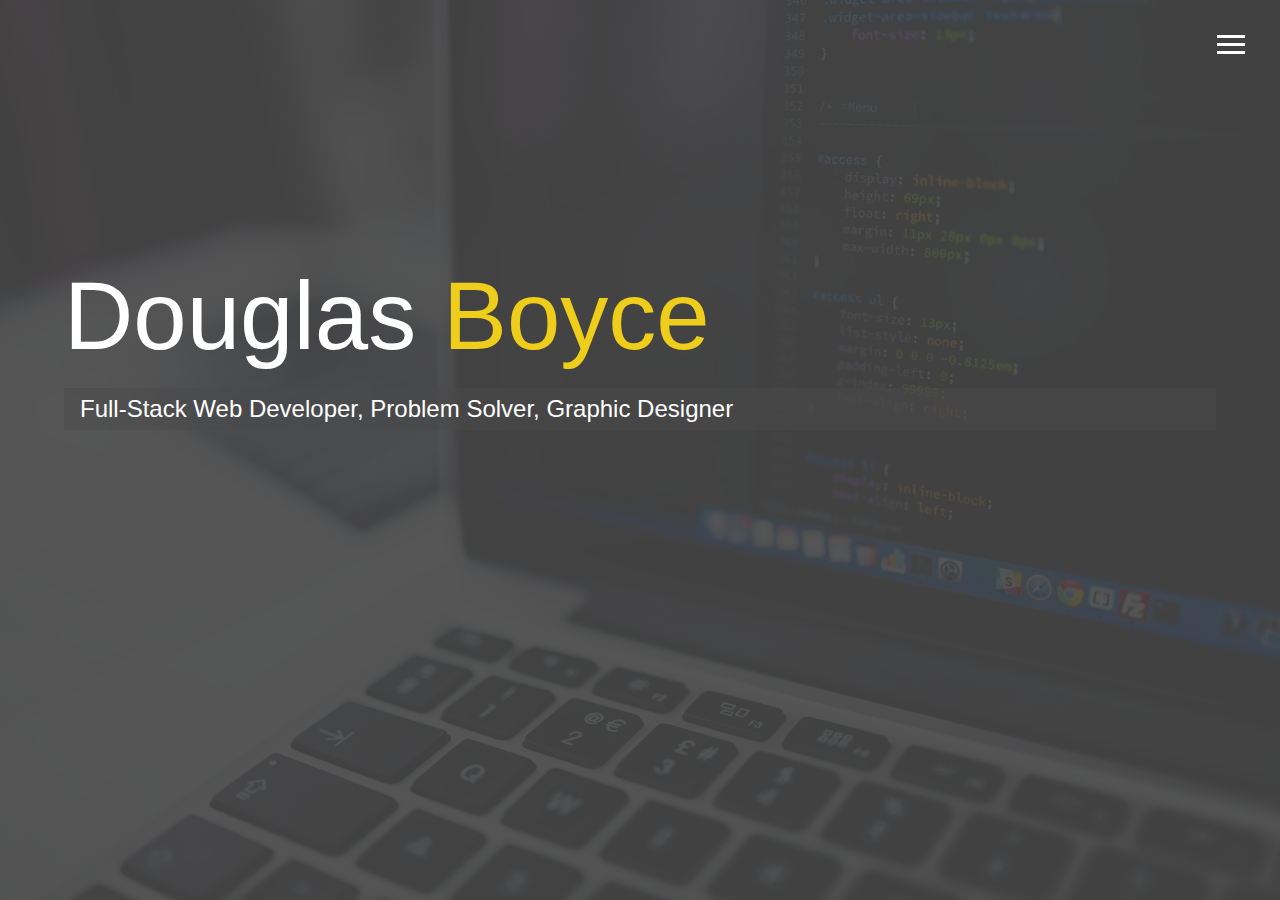
<file: index.html>
<!DOCTYPE html>
<html lang="en">

<head>
  <meta charset="UTF-8">
  <meta name="viewport" content="width=device-width, initial-scale=1.0">
  <meta http-equiv="X-UA-Compatible" content="ie=edge">
  <link rel="stylesheet" href="https://use.fontawesome.com/releases/v5.2.0/css/all.css" integrity="sha384-hWVjflwFxL6sNzntih27bfxkr27PmbbK/iSvJ+a4+0owXq79v+lsFkW54bOGbiDQ"
    crossorigin="anonymous">

  <link rel="stylesheet" href="css/main.css">
  <title>Welcome To My Portfolio</title>
</head>

<body id="bg-img">
  <header>
    <div class="menu-btn">
      <div class="btn-line"></div>
      <div class="btn-line"></div>
      <div class="btn-line"></div>
    </div>

    <nav class="menu">
      <div class="menu-branding">
        <div class="portrait"></div>
      </div>
      <ul class="menu-nav">
        <li class="nav-item current">
          <a href="index.html" class="nav-link">
            Home
          </a>
        </li>
        <li class="nav-item">
          <a href="about.html" class="nav-link">
            About Me
          </a>
        </li>
        <li class="nav-item">
          <a href="work.html" class="nav-link">
            My Work
          </a>
        </li>
        <li class="nav-item">
          <a href="contact.html" class="nav-link">
            How To Reach Me
          </a>
        </li>
      </ul>
    </nav>
  </header>

  <main id="home">
    <h1 class="lg-heading">
      Douglas
      <span class="text-secondary">Boyce</span>
    </h1>
    <h2 class="sm-heading">
      Full-Stack Web Developer, Problem Solver, Graphic Designer
    </h2>
    <div class="icons">
      <a href="https://www.linkedin.com/in/douglasboyce" target="_blank">
        <i class="fab fa-linkedin fa-2x"></i>
      </a>
      <a href="https://github.com/douglasboyce/">
        <i class="fab fa-github fa-2x"></i>
      </a>
    </div>
  </main>

  <script src="js/main.js"></script>
</body>

</html>
</file>
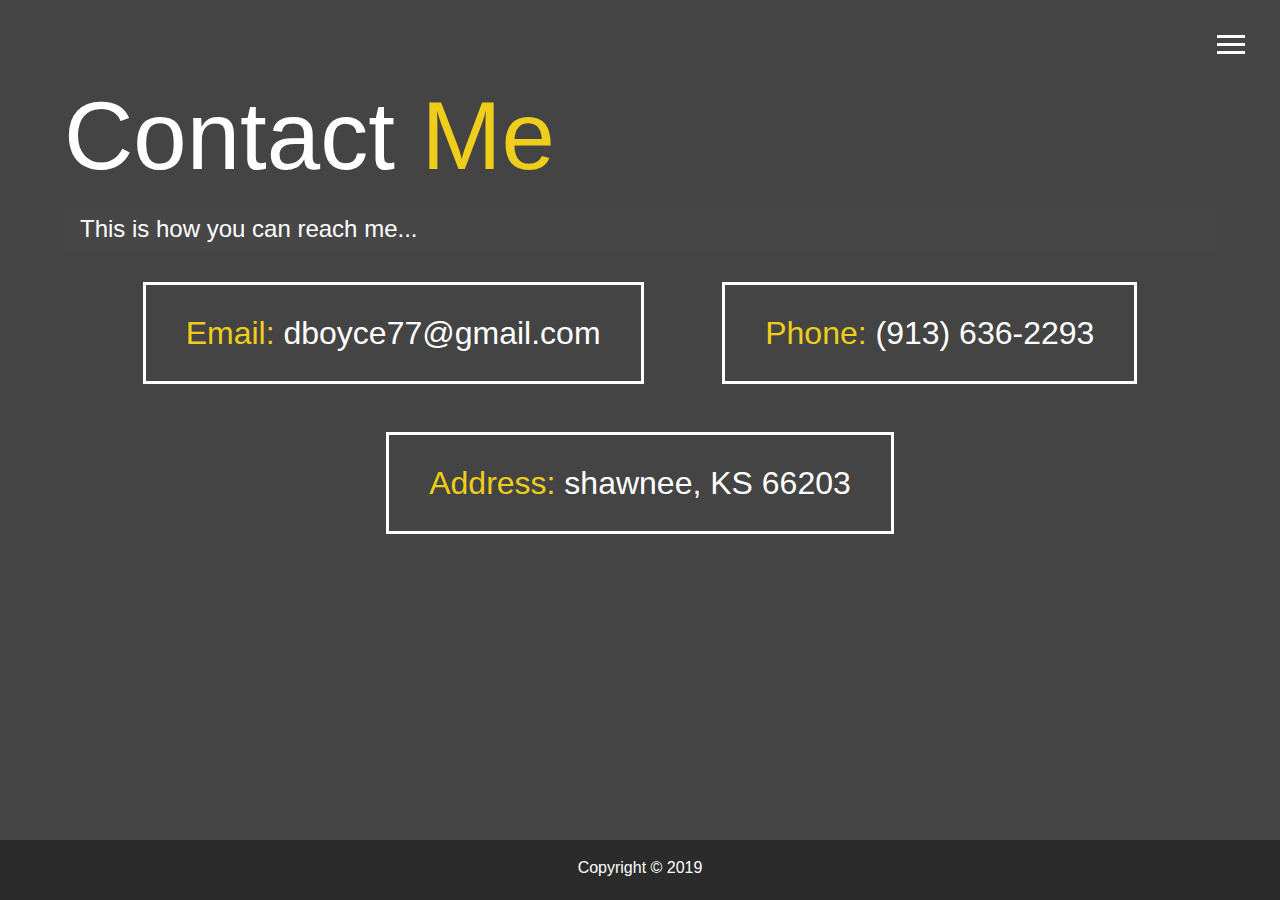
<file: contact.html>
<!DOCTYPE html>
<html lang="en">

<head>
  <meta charset="UTF-8">
  <meta name="viewport" content="width=device-width, initial-scale=1.0">
  <meta http-equiv="X-UA-Compatible" content="ie=edge">
  <link rel="stylesheet" href="https://use.fontawesome.com/releases/v5.2.0/css/all.css" integrity="sha384-hWVjflwFxL6sNzntih27bfxkr27PmbbK/iSvJ+a4+0owXq79v+lsFkW54bOGbiDQ"
    crossorigin="anonymous">

  <link rel="stylesheet" href="css/main.css">
  <title>Contact Me</title>
</head>

<body>
  <header>
    <div class="menu-btn">
      <div class="btn-line"></div>
      <div class="btn-line"></div>
      <div class="btn-line"></div>
    </div>

    <nav class="menu">
      <div class="menu-branding">
        <div class="portrait"></div>
      </div>
      <ul class="menu-nav">
        <li class="nav-item">
          <a href="index.html" class="nav-link">
            Home
          </a>
        </li>
        <li class="nav-item">
          <a href="about.html" class="nav-link">
            About Me
          </a>
        </li>
        <li class="nav-item">
          <a href="work.html" class="nav-link">
            My Work
          </a>
        </li>
        <li class="nav-item current">
          <a href="contact.html" class="nav-link">
            How To Reach Me
          </a>
        </li>
      </ul>
    </nav>
  </header>

  <main id="contact">
    <h1 class="lg-heading">
      Contact
      <span class="text-secondary">Me</span>
    </h1>
    <h2 class="sm-heading">
      This is how you can reach me...
    </h2>
    <div class="boxes">
      <div>
        <span class="text-secondary">Email: </span> dboyce77@gmail.com
      </div>
      <div>
        <span class="text-secondary">Phone: </span> (913) 636-2293
      </div>
      <div>
        <span class="text-secondary">Address: </span> shawnee, KS 66203
      </div>
    </div>
  </main>

  <footer id="main-footer">
    Copyright &copy; 2019
  </footer>

  <script src="js/main.js"></script>
</body>

</html>
</file>
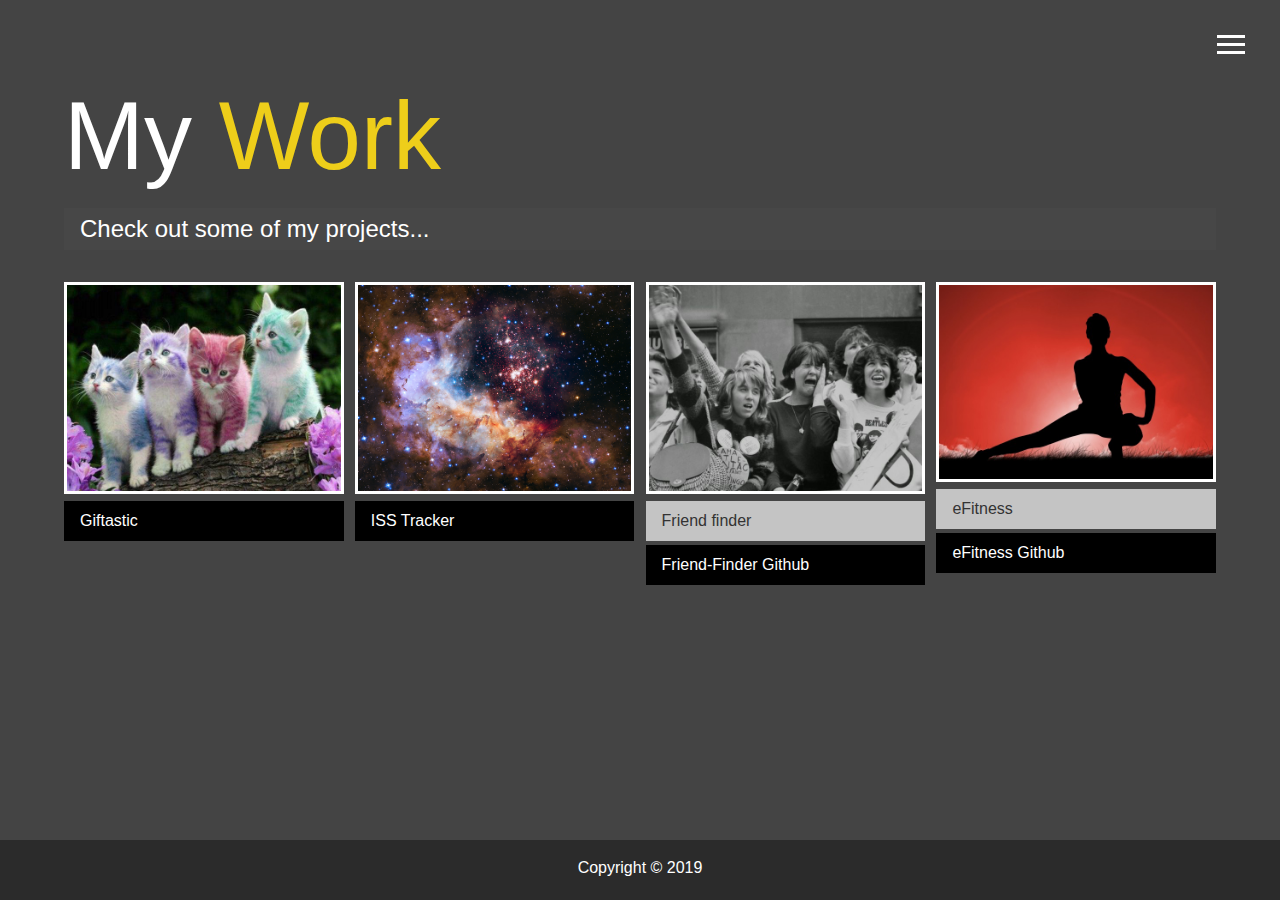
<file: work.html>
<!DOCTYPE html>
<html lang="en">

<head>
  <meta charset="UTF-8">
  <meta name="viewport" content="width=device-width, initial-scale=1.0">
  <meta http-equiv="X-UA-Compatible" content="ie=edge">
  <link rel="stylesheet" href="https://use.fontawesome.com/releases/v5.2.0/css/all.css" integrity="sha384-hWVjflwFxL6sNzntih27bfxkr27PmbbK/iSvJ+a4+0owXq79v+lsFkW54bOGbiDQ"
    crossorigin="anonymous">

  <link rel="stylesheet" href="css/main.css">
  <title>View My Work</title>
</head>

<body>
  <header>
    <div class="menu-btn">
      <div class="btn-line"></div>
      <div class="btn-line"></div>
      <div class="btn-line"></div>
    </div>

    <nav class="menu">
      <div class="menu-branding">
        <div class="portrait"></div>
      </div>
      <ul class="menu-nav">
        <li class="nav-item">
          <a href="index.html" class="nav-link">
            Home
          </a>
        </li>
        <li class="nav-item">
          <a href="about.html" class="nav-link">
            About Me
          </a>
        </li>
        <li class="nav-item current">
          <a href="work.html" class="nav-link">
            My Work
          </a>
        </li>
        <li class="nav-item">
          <a href="contact.html" class="nav-link">
            How To Reach Me
          </a>
        </li>
      </ul>
    </nav>
  </header>

  <main id="work">
    <h1 class="lg-heading">
      My
      <span class="text-secondary">Work</span>
    </h1>
    <h2 class="sm-heading">
      Check out some of my projects...
    </h2>
    <div class="projects">
      <div class="item">
        <a href="#!">
          <img src="img/projects/project1.jpg" alt="Giftastic">
        </a>
        <a href="https://douglasboyce.github.io/giftastic/" target="_blank" class="btn-dark">
          <i class="fab fa-github"></i> Giftastic
        </a>
      </div>
      <div class="item">
        <a href="#!">
          <img src="img/projects/project2.jpg" alt="ISS Tracker">
        </a>
        <a href="https://douglasboyce.github.io/ISS-Tracker/" target="_blank" class="btn-dark">
          <i class="fab fa-github"></i> ISS Tracker
        </a>
      </div>
      <div class="item">
        <a href="#!">
          <img src="img/projects/project4.jpg" alt="Friend-Finder">
        </a>
        <a href="https://murmuring-forest-50688.herokuapp.com/" target="_blank" class="btn-light">
          <i class="fas fa-eye"></i> Friend finder
        </a>
        <a href="https://github.com/douglasboyce/FriendFinder" target="_blank" class="btn-dark">
          <i class="fab fa-github"></i> Friend-Finder Github
        </a>
      </div>
      <div class="item">
        <a href="#!">
          <img src="img/projects/project5.jpg" alt="eFitness">
        </a>
        <a href=" https://agile-temple-96461.herokuapp.com/" class="btn-light">
          <i class="fas fa-eye"></i> eFitness
        </a>
        <a href="https://github.com/douglasboyce/eFitness" class="btn-dark">
          <i class="fab fa-github"></i> eFitness Github
        </a>
      </div>
    </div>
  </main>

  <footer id="main-footer">
    Copyright &copy; 2019
  </footer>

  <script src="js/main.js"></script>
</body>

</html>
</file>
<file: css/main.css>
.menu-btn {
  position: absolute;
  z-index: 3;
  right: 35px;
  top: 35px;
  cursor: pointer;
  transition: all 0.5s ease-out; }
  .menu-btn .btn-line {
    width: 28px;
    height: 3px;
    margin: 0 0 5px 0;
    background: #fff;
    transition: all 0.5s ease-out; }
  .menu-btn.close {
    transform: rotate(180deg); }
    .menu-btn.close .btn-line:nth-child(1) {
      transform: rotate(45deg) translate(5px, 5px); }
    .menu-btn.close .btn-line:nth-child(2) {
      opacity: 0; }
    .menu-btn.close .btn-line:nth-child(3) {
      transform: rotate(-45deg) translate(7px, -6px); }

.menu {
  position: fixed;
  top: 0;
  width: 100%;
  opacity: 0.9;
  visibility: hidden; }
  .menu.show {
    visibility: visible; }
  .menu-branding, .menu-nav {
    display: flex;
    flex-flow: column wrap;
    align-items: center;
    justify-content: center;
    float: left;
    width: 50%;
    height: 100vh;
    overflow: hidden; }
  .menu-nav {
    margin: 0;
    padding: 0;
    background: #373737;
    list-style: none;
    transform: translate3d(0, -100%, 0);
    transition: all 0.5s ease-out; }
    .menu-nav.show {
      transform: translate3d(0, 0, 0); }
  .menu-branding {
    background: #444;
    transform: translate3d(0, 100%, 0);
    transition: all 0.5s ease-out; }
    .menu-branding.show {
      transform: translate3d(0, 0, 0); }
    .menu-branding .portrait {
      width: 250px;
      height: 250px;
      background: url("../img/my_picture.jpg");
      border-radius: 50%;
      border: solid 3px #eece1a; }
  .menu .nav-item {
    transform: translate3d(600px, 0, 0);
    transition: all 0.5s ease-out; }
    .menu .nav-item.show {
      transform: translate3d(0, 0, 0); }
    .menu .nav-item.current > a {
      color: #eece1a; }
  .menu .nav-link {
    display: inline-block;
    position: relative;
    font-size: 30px;
    text-transform: uppercase;
    padding: 1rem 0;
    font-weight: 300;
    color: #fff;
    text-decoration: none;
    transition: all 0.5s ease-out; }
    .menu .nav-link:hover {
      color: #eece1a; }

.nav-item:nth-child(1) {
  transition-delay: 0.1s; }

.nav-item:nth-child(2) {
  transition-delay: 0.2s; }

.nav-item:nth-child(3) {
  transition-delay: 0.3s; }

.nav-item:nth-child(4) {
  transition-delay: 0.4s; }

* {
  box-sizing: border-box; }

body {
  background: #444;
  color: #fff;
  height: 100%;
  margin: 0;
  font-family: 'Segoe UI', Tahoma, Geneva, Verdana, sans-serif;
  line-height: 1.5; }
  body#bg-img {
    background: url(../img/background.jpg);
    background-attachment: fixed;
    background-size: cover; }
    body#bg-img:after {
      content: '';
      position: absolute;
      top: 0;
      right: 0;
      width: 100%;
      height: 100%;
      z-index: -1;
      background: rgba(68, 68, 68, 0.9); }

h1,
h2,
h3 {
  margin: 0;
  font-weight: 400; }
  h1.lg-heading,
  h2.lg-heading,
  h3.lg-heading {
    font-size: 6rem; }
  h1.sm-heading,
  h2.sm-heading,
  h3.sm-heading {
    margin-bottom: 2rem;
    padding: 0.2rem 1rem;
    background: rgba(73, 73, 73, 0.5); }

a {
  color: #fff;
  text-decoration: none; }

header {
  position: fixed;
  z-index: 2;
  width: 100%; }

.text-secondary {
  color: #eece1a; }

main {
  padding: 4rem;
  min-height: calc(100vh - 60px); }
  main .icons {
    margin-top: 1rem; }
    main .icons a {
      padding: 0.4rem; }
      main .icons a:hover {
        color: #eece1a;
        transition: all 0.5s ease-out; }
  main#home {
    overflow: hidden; }
    main#home h1 {
      margin-top: 20vh; }

.about-info {
  display: grid;
  grid-gap: 30px;
  grid-template-areas: 'bioimage bio bio' 'job1 job2 job3';
  grid-template-columns: repeat(3, 1fr); }
  .about-info .bio-image {
    grid-area: bioimage;
    margin: auto;
    border-radius: 50%;
    border: #eece1a 3px solid; }
  .about-info .bio {
    grid-area: bio;
    font-size: 1.5rem; }
  .about-info .job-1 {
    grid-area: job1; }
  .about-info .job-2 {
    grid-area: job2; }
  .about-info .job-3 {
    grid-area: job3; }
  .about-info .job {
    background: #515151;
    padding: 0.5rem;
    border-bottom: #eece1a 5px solid; }

.projects {
  display: grid;
  grid-gap: 0.7rem;
  grid-template-columns: repeat(3, 1fr); }
  .projects img {
    width: 100%;
    border: 3px #fff solid; }
    .projects img:hover {
      opacity: 0.5;
      border-color: #eece1a;
      transition: all 0.5s ease-out; }

.boxes {
  display: flex;
  flex-wrap: wrap;
  justify-content: space-evenly;
  align-items: center;
  margin-top: 1rem; }
  .boxes div {
    font-size: 2rem;
    border: 3px #fff solid;
    padding: 1.5rem 2.5rem;
    margin-bottom: 3rem;
    transition: all 0.5s ease-out; }
    .boxes div:hover {
      padding: 0.5rem 1.5rem;
      background: #eece1a;
      color: #000; }
      .boxes div:hover span {
        color: #000; }

.btn, .btn-dark, .btn-light {
  display: block;
  padding: 0.5rem 1rem;
  border: 0;
  margin-bottom: 0.3rem; }
  .btn:hover, .btn-dark:hover, .btn-light:hover {
    background: #eece1a;
    color: #000; }

.btn-dark {
  background: black;
  color: #fff; }

.btn-light {
  background: #c4c4c4;
  color: #333; }

#main-footer {
  text-align: center;
  padding: 1rem;
  background: #2b2b2b;
  color: #fff;
  height: 60px; }

@media screen and (min-width: 1171px) {
  .projects {
    grid-template-columns: repeat(4, 1fr); } }

@media screen and (min-width: 769px) and (max-width: 1170px) {
  .projects {
    grid-template-columns: repeat(3, 1fr); } }

@media screen and (max-width: 768px) {
  main {
    align-items: center;
    text-align: center; }
    main .lg-heading {
      line-height: 1;
      margin-bottom: 1rem; }
  ul.menu-nav,
  div.menu-branding {
    float: none;
    width: 100%;
    min-height: 0; }
    ul.menu-nav.show,
    div.menu-branding.show {
      transform: translate3d(0, 0, 0); }
  .menu-nav {
    height: 75vh;
    transform: translate3d(-100%, 0, 0);
    font-size: 24px; }
  .menu-branding {
    height: 25vh;
    transform: translate3d(100%, 0, 0); }
    .menu-branding .portrait {
      background: url("../img/portrait_small.jpg");
      width: 150px;
      height: 150px; }
  .about-info {
    grid-template-areas: 'bioimage' 'bio' 'job1' 'job2' 'job3';
    grid-template-columns: 1fr; }
  .projects {
    grid-template-columns: repeat(2, 1fr); } }

@media screen and (max-width: 500px) {
  main {
    padding: 2rem; }
    main #home h1 {
      margin-top: 10vh; }
    main .lg-heading {
      margin-top: 1rem;
      font-size: 5rem; }
  .projects {
    grid-template-columns: 1fr; } }
</file>
